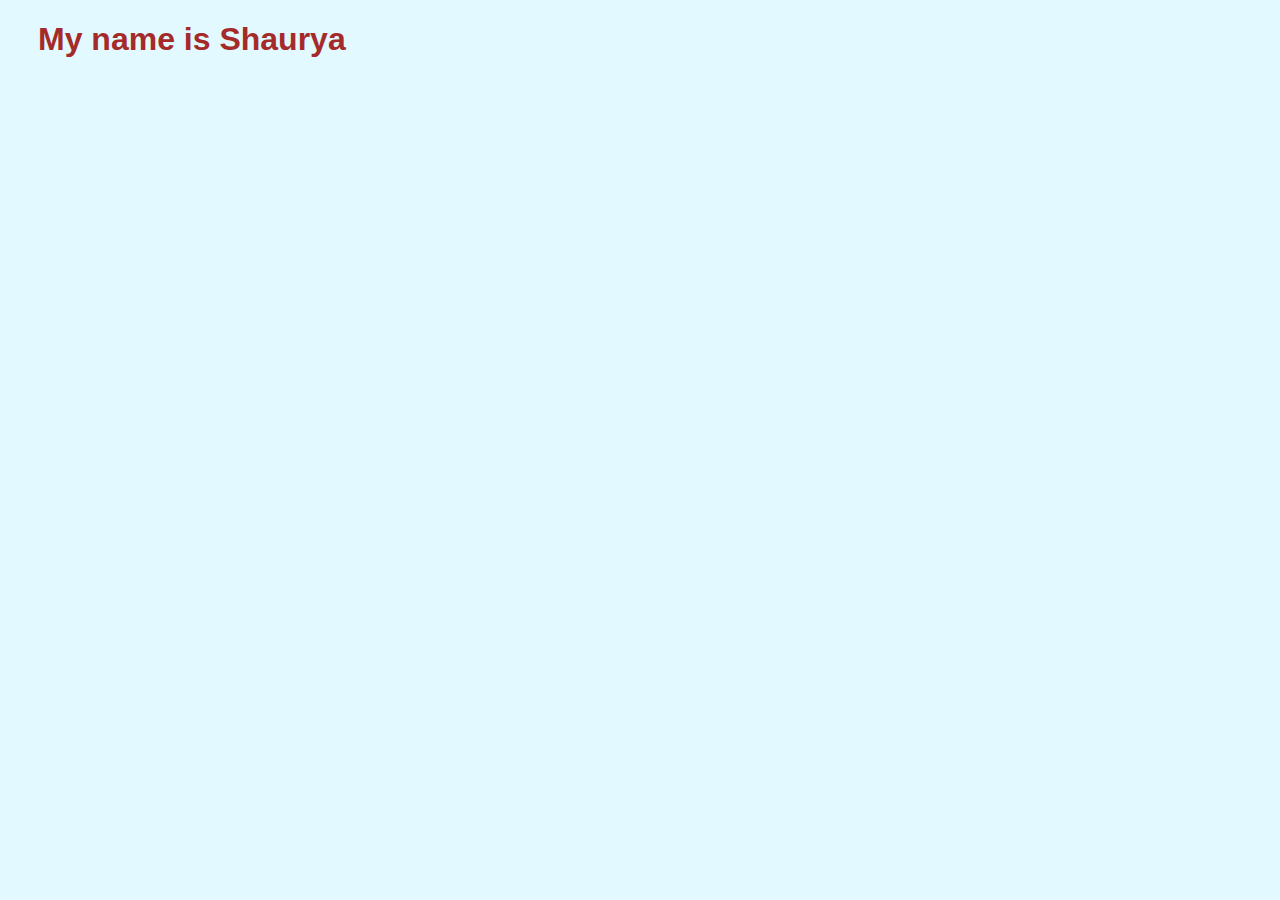
<file: aboutMe.html>
<!DOCTYPE html>
<html>
    <head>
        <title>About Me</title>
        <link rel = "stylesheet" type = "text/css" href = "style.css"/>
    </head>

    <body>
        <div class = aboutme>
            <p><h1>My name is Shaurya</h1></p>
        </div>
    </body>
</html>
</file>
<file: style.css>
h1{
    color :  #A52A2A;

    font-family : Arial;

    font-style : bold;

    margin-left : 30px;
}

.header{
    background-color: #4169E1;
    display : flex;
    justify-content : space-between;
}

.header *{
    border : solid;
}

.grid{
    display : flex;
    flex-wrap: wrap;
    justify-content: space-evenly;
}

p,h2{
    text-align : center;

    font-family : Courier;
}

.Footer{
    display : flex;
    justify-content: flex-end;
}

.aboutme{
    color : #0000FF;
}

a:link{
    color : #FF0000;
}

.Menu{
    margin-right : 30px;
    margin-top : 15px;
}

.Menu a{
    margin-left : 30px;
}

.Item{
    position : relative;
}

.Item p{
    position : absolute;
    
    top : 50%;

    left : 50%;

    transform : translate(-50%,-50%);

    opacity : 0;
}

.Item:hover p{
    opacity : 1;
}

.Item:hover img{
    opacity : 0.33;
}

a:visited{
    color : #FF0000;
}

body{
    background-color : #E2F9FF;
}
</file>
